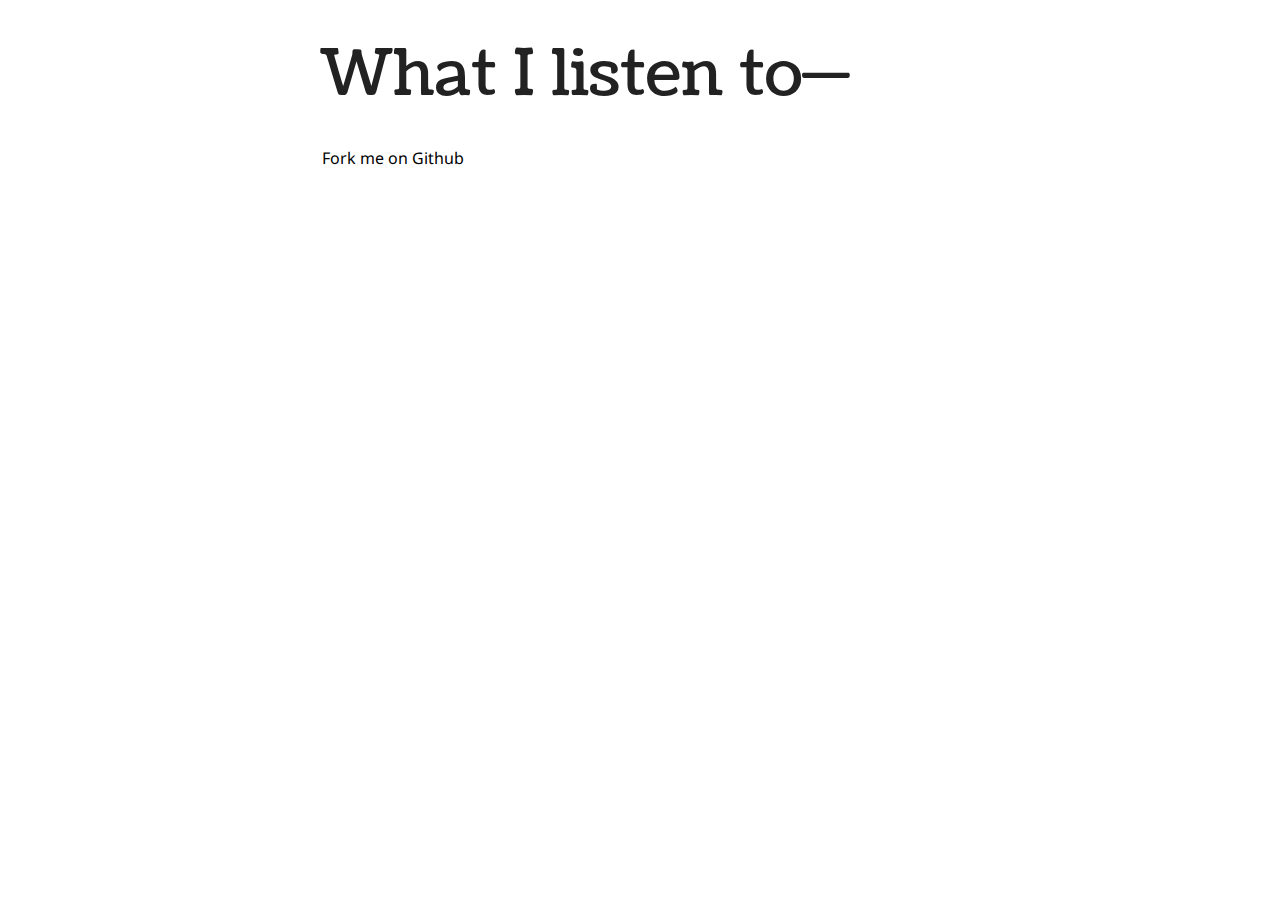
<file: index.html>
<!DOCTYPE html>
<html lang="en" dir="ltr">
<head>
  <meta charset="utf-8">
  <title>What I listen to—</title>
  <link rel="stylesheet" href="http://fonts.googleapis.com/css?family=Droid+Sans:400,700|Coustard:400,900" media="screen">
  <link rel="stylesheet" href="static/css/wilt.css" media="all">
</head>
<body>
  <header role="banner">
    <h1>What I listen to—</h1>
  </header>
  
  <section role="main">
    <noscript>
      <p>Sorry, you're not going to get too far without javascript. Have a nice day!</p>
    </noscript>    
  </section>
  
  <footer role="contentinfo">
    <p><a href="https://github.com/voodoochild/wilt">Fork me on Github</a></p>
  </footer>
  
  <script src="//localhost:3000/socket.io/socket.io.js"></script>
  <!--<script src="//ajax.googleapis.com/ajax/libs/jquery/1.6.4/jquery.min.js"></script>-->
  <script src="static/js/jquery-1.6.2.min.js"></script>
  <script src="static/js/mustache-0.4.0-dev.js"></script>
  <script src="static/js/modernizr-2.0.6.js"></script>
  <script src="static/js/wilt.js"></script>
</body>
</html>
</file>
<file: static/css/wilt.css>
html {
    overflow: auto;
}

body {
    color: #222;
    font: 400 1em/1 'Droid Sans', Helvetica, Arial, sans-serif;
}

[role="banner"],
[role="main"],
[role="contentinfo"] {
    margin: 0 auto;
    width: 40em;
}

[role="main"].scrollbox {
    height: 30em;
    overflow-y: scroll;
}

h1 {
    font: 400 4em/1 Coustard, Georgia, serif;
}

p.intro {
    font-size: 28px;
    line-height: 2;
}

a, a:active, a:visited {
    color: #000;
    padding: .125em;
    text-decoration: none;
}

a:hover {
    background-color: #a5d16f;
}

a.lastfm:hover {
    background: none;
}

a.lastfm img {
    margin-bottom: -4px;
}

table {
    margin-bottom: 2em;
}

thead {
    display: none;
}

td {
    padding: .25em 0;
}

.fork-me, .fork-me:hover {
    background: none;
    border: 0;
    padding: 0;
    position: fixed;
    right: 0; top: 0;
}

/** Forms */

.no-labels label {
    position: absolute;
    left: -9999px;
}

input {
    font-family: 'Droid Sans', Helvetica, Arial, sans-serif;
    
}

/** Scroll bars */

::-webkit-scrollbar {
    width: 14px;
    height: 10px;
}

::-webkit-scrollbar-track-piece {
    background-color: #f5f5f5;
    background-clip: padding-box;
    -webkit-background-clip: padding-box;
    border: 3px solid #fff;
    border-radius: 6px;
    -webkit-border-radius: 6px;
}

::-webkit-scrollbar-thumb {
    background-color: #a5d16f;
    background-clip: padding-box;
    -webkit-background-clip: padding-box;
    border: 3px solid #fff;
    border-radius: 6px;
    -webkit-border-radius: 6px;
}

::-webkit-scrollbar-thumb:window-inactive {
    background-color: #bbb;
}
</file>
